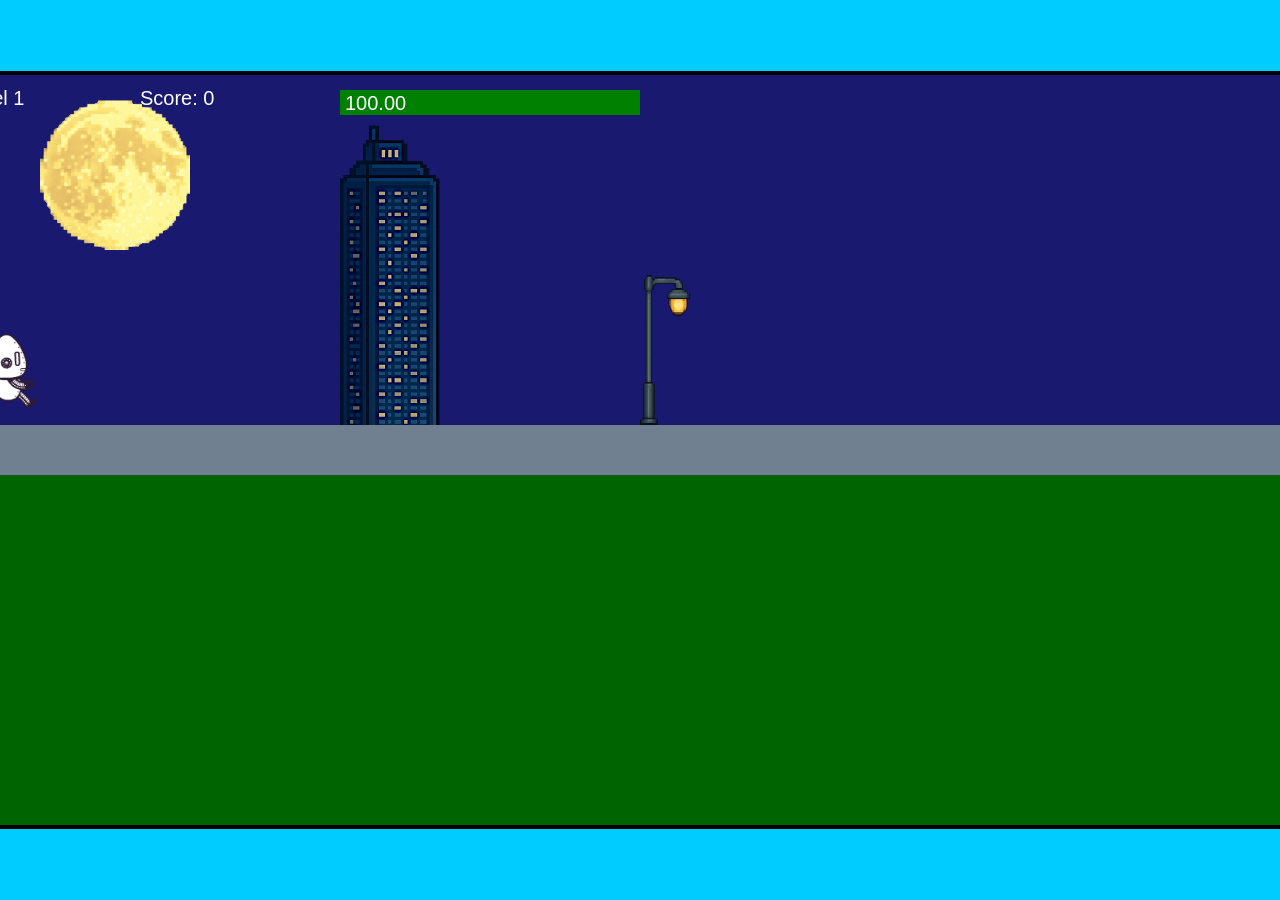
<file: fsd-projects/runtime/index.html>
<!DOCTYPE html>
<html lang="en">
  <head>
    <meta charset="UTF-8" />
    <meta name="viewport" content="width=device-width, initial-scale=1.0" />
    <title>Runtime Neo</title>
    <link rel="stylesheet" href="runtime.css" />
    <script src="https://code.jquery.com/jquery-3.1.0.js"></script>
    <script src="setup.js"></script>
    <script src="levels.js"></script>
    <script src="scenery.js"></script>
    <script src="student.js"></script>
    <script src="main.js"></script>
  </head>
  <body id="body">
    <canvas id="gameCanvas" width="1400" height="750"></canvas>
    <img id="player" src="images/halle.png" />
    <img id="projectile" src="images/projectile.png" />
    <img id="basicPlatform" src="images/interactable/basicPlatform.png" />
    <img id="spikes" src="images/interactable/spikes.png" />
    <img id="bug" src="images/interactable/bug.png" />
    <img id="healthUp" src="images/interactable/healthUp.png" />
    <img id="flag" src="images/interactable/flag.png" />
    <img id="moon" src="images/backgrounds/moon.png" />
    <img id="building" src="images/backgrounds/building.png" />
    <img id="lamp" src="images/backgrounds/lamp.png" />
  </body>
</html>
</file>
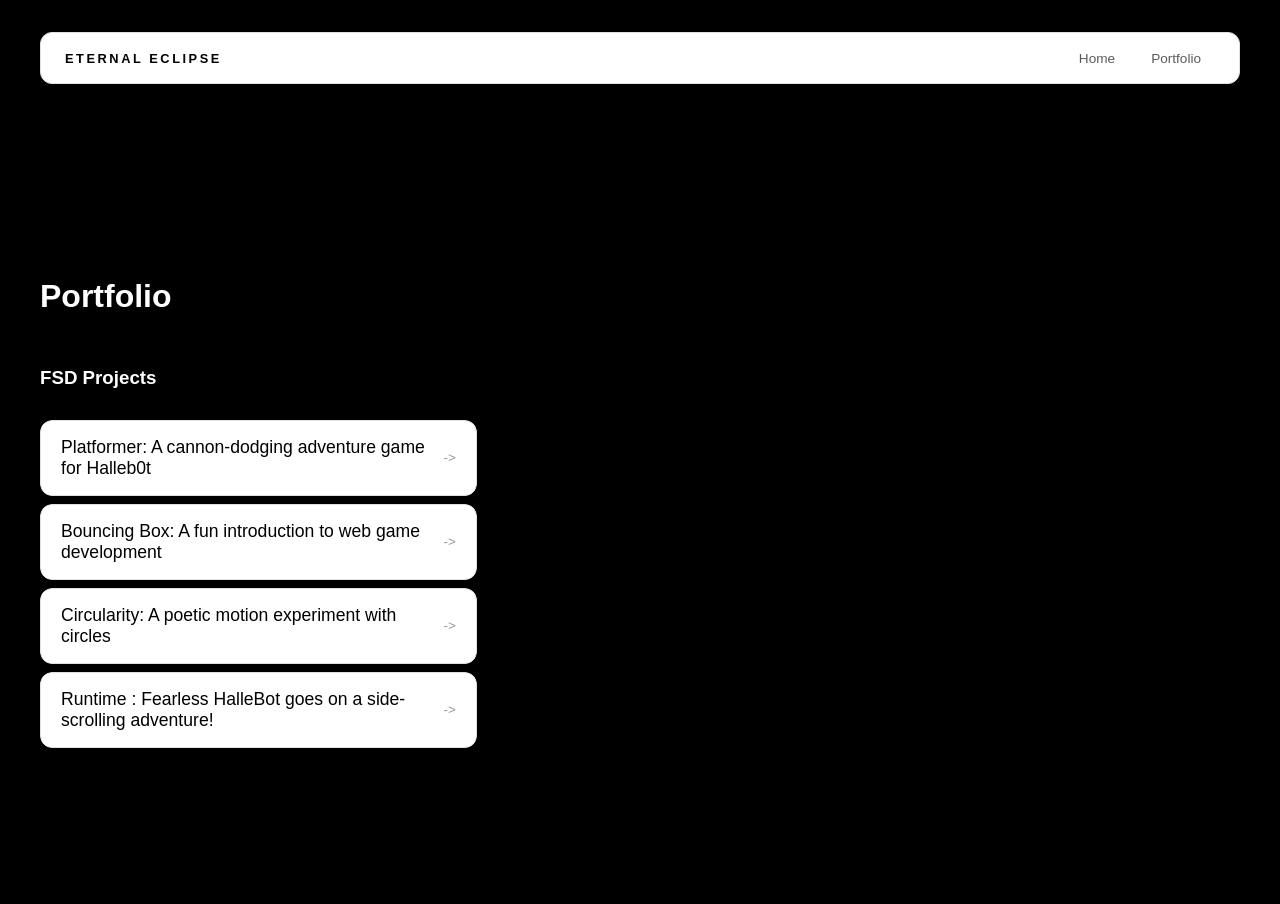
<file: portfolio.html>
<!DOCTYPE html>
<html>
  <head>
    <title>Eternal Eclipse</title>
    <link rel="stylesheet" href="style.css" />
  </head>

  <body>
    <!-- All content goes here -->
    <div id="all-contents">
      <nav>
        <h1>Eternal Eclipse</h1>
        <ul id="nav-ul">
          <li class="nav-li">
            <a href="index.html">Home</a>
          </li>
          <li class="nav-li">
            <a href="portfolio.html">Portfolio</a>
          </li>
        </ul>
      </nav>

      <main>
        <div class="content">
          <h1>Portfolio</h1>
          <h3>FSD Projects</h3>
          <ul id="portfolio">
            <li>
              <a href="fsd-projects/platformer/">Platformer: A cannon-dodging adventure game for Halleb0t</a>
            </li>
            <li>
              <a href="fsd-projects/bouncing-box/">Bouncing Box: A fun introduction to web game development</a>
            </li>
            <li>
              <a href="fsd-projects/circularity/">Circularity: A poetic motion experiment with circles</a>
            </li>
            <li>
              <a href="fsd-projects/runtime/">Runtime : Fearless HalleBot goes on a side-scrolling adventure!</a>
            </li>
          </ul>
          
          <!-- ASD Projects will go here -->
          
        </div>
      </main>
    </div>
  </body>
</html>
</file>
<file: fsd-projects/runtime/runtime.css>
/* runtime.css */
/* Styles for Runtime Neo auto-runner game */

img {
  display: none;
}

#gameCanvas {
  position: absolute;
  border: 4px solid #000;
  top: 50%;
  left: 50%;
  transform: translate(-50%, -50%);
}

body {
  margin: 0;
  background-color: #00ccff;
  font-family: Arial, sans-serif;
  text-align: center;
  overflow: hidden;
}
</file>
<file: style.css>
* {
  box-sizing: border-box;
}

body {
  margin: 0;
  background: #000000;
  color: #222;
  font-family: "Helvetica Neue", Arial, sans-serif;
}

#all-contents {
  max-width: 1500px;
  min-height: 100vh;
  margin: 0 auto;
  padding: 32px 40px;
}

main {
  display: grid;
  grid-template-columns: minmax(220px, 1fr) minmax(420px, 1.6fr);
  align-items: center;
  min-height: calc(100vh - 160px);
  gap: clamp(32px, 5vw, 80px);
}

.sidebar {
  width: 100%;
}

.content {
  display: flex;
  flex-direction: column;
  align-items: flex-start;
  gap: 12px;
}

h2 {
  margin: 0;
  font-size: clamp(4rem, 10vw, 7rem);
  line-height: 0.9;
  font-weight: 900;
  letter-spacing: -0.04em;
  text-transform: uppercase;
  color: #ffffff;
}

.content > p {
  margin: 0;
  color: #ffffff;
  font-size: 0.9rem;
  text-transform: uppercase;
  letter-spacing: 0.15em;
  line-height: 1.4;
}

#interests {
  margin-top: 32px;
  width: 100%;
}

#interests h3 {
  margin: 0 0 12px;
  font-size: 0.75rem;
  font-weight: 700;
  text-transform: uppercase;
  letter-spacing: 0.2em;
  color: #ffffff;
}

#interests ul {
  list-style: none;
  margin: 0;
  padding: 0;
  display: flex;
  flex-wrap: wrap;
  gap: 8px;
}

#interests li {
  color: #555;
  font-size: 1rem;
  font-weight: 600;
  padding: 10px 20px;
  background: #fff;
  border: 1px solid #555454;
  border-radius: 100px;
  transition:
    background 0.25s ease,
    color 0.25s ease,
    transform 0.25s ease;
  cursor: default;
}

#interests li:hover {
  background: #000;
  color: #fff;
  border-color: #fff;
  transform: translateY(-2px);
}

.sidebar-img {
  width: 100%;
  max-width: 760px;
  aspect-ratio: 3 / 4;
  object-fit: cover;
  display: block;
  border-radius: 16px;
  filter: grayscale(100%);
  box-shadow: 0 8px 30px rgba(0, 0, 0, 0.12);
  transition:
    filter 0.4s ease,
    transform 0.4s ease,
    box-shadow 0.4s ease;
}

.sidebar-img:hover {
  filter: grayscale(0%);
  transform: translateY(-4px);
  box-shadow: 0 16px 40px rgba(0, 0, 0, 0.18);
}

nav {
  display: flex;
  justify-content: space-between;
  align-items: center;
  margin-bottom: 48px;
  padding: 16px 24px;
  background: #fff;
  border: 1px solid #e0e0e0;
  border-radius: 12px;
}

nav h1 {
  margin: 0;
  font-size: 0.8rem;
  font-weight: 700;
  text-transform: uppercase;
  letter-spacing: 0.2em;
  color: #000;
}

#nav-ul {
  list-style: none;
  display: flex;
  gap: 8px;
  margin: 0;
  padding: 0;
}

.nav-li a {
  color: #5c5b5b;
  text-decoration: none;
  font-size: 0.85rem;
  font-weight: 500;
  padding: 6px 14px;
  border-radius: 8px;
  transition:
    background 0.25s ease,
    color 0.25s ease;
}

.nav-li a:hover {
  background: #000;
  color: #fff;
}

/* Portfolio styles */
.content h1, h3 {
  color: rgb(255, 255, 255);
}

#portfolio {
  list-style: none;
  margin: 0;
  padding: 0;
  width: 100%;
  display: flex;
  flex-direction: column;
  gap: 8px;
}

#portfolio li {
  border-radius: 12px;
  overflow: hidden;
}

#portfolio a {
  display: flex;
  justify-content: space-between;
  align-items: center;
  text-decoration: none;
  color: #000000;
  padding: 16px 20px;
  font-size: 1.1rem;
  font-weight: 500;
  background: #fff;
  border: 1px solid #e0e0e0;
  border-radius: 12px;
  transition: background 0.25s ease, color 0.25s ease, transform 0.25s ease;
}

#portfolio a:hover {
  background: #000;
  color: #fff;
  transform: translateX(4px);
}

#portfolio a::after {
  content: "->";
  font-size: 0.85rem;
  opacity: 0.4;
  transition: opacity 0.25s ease;
  white-space: nowrap;
}

#portfolio a:hover::after {
  opacity: 1;
}
</file>
